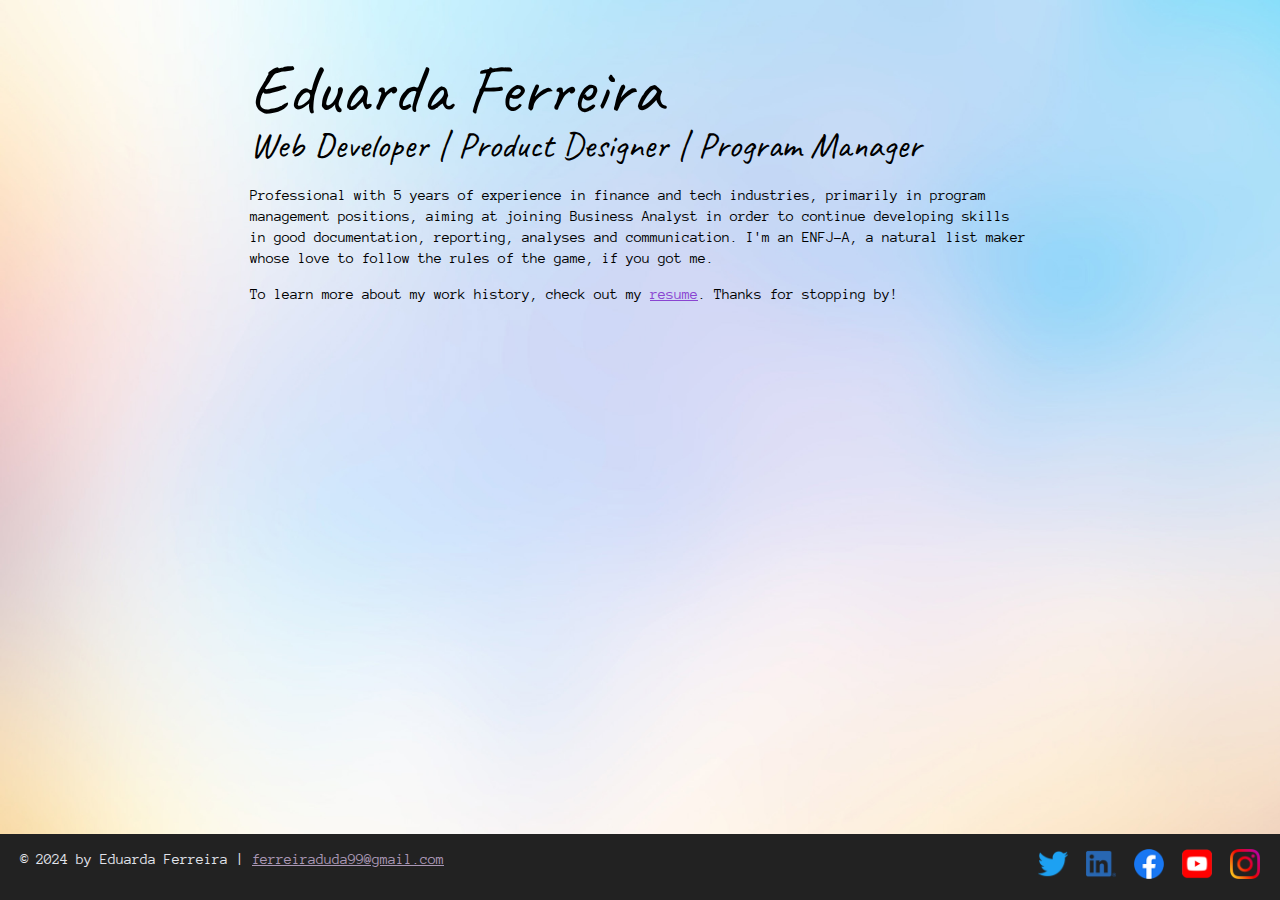
<file: personal-site/index.html>
<!DOCTYPE html>
<html lang="en">
  <head>
    <meta charset="UTF-8">
    <meta name="viewport" content="width=device-width, initial-scale=1.0">
    <title>Eduarda Ferreira | Home page </title>
    <link rel="preconnect" href="https://fonts.googleapis.com">
    <link rel="preconnect" href="https://fonts.gstatic.com" crossorigin>
    <link href="https://fonts.googleapis.com/css2?family=Anonymous+Pro&family=Caveat&display=swap" rel="stylesheet">
    <link rel="stylesheet" href="css/style.css">
  </head>
  <body class="home">
      <!-- //  INTRO  // -->
      <div class="content-wrapper">
        <div class="content-bg">
          <header>
            <!-- Start content edits below this line. -->
            <h1>Eduarda Ferreira</h1>
            <h2>Web Developer | Product Designer | Program Manager</h2>

            <!-- End content edits here. -->
          </header>

          <!-- //  ABOUT ME  // -->
          <main>
              <!-- Start content edits below this line. -->
              <p> Professional with 5 years of experience in finance and tech industries, primarily in program management positions, aiming at joining Business Analyst in order to continue developing skills in good documentation, reporting, analyses and communication. I'm an ENFJ-A, a natural list maker whose love to follow the rules of the game, if you got me. </p>
              
              <p>To learn more about my work history, check out my <a href="resume.html"> resume</a>. Thanks for stopping by!</p>

            <!-- End content edits here. -->
          </main>
        </div>
    </div>

    <!-- //  FOOTER INFO, SOCIAL MEDIA  // -->
    <footer>
      <!-- Start content edits below this line. -->
      <p>© 2024 by Eduarda Ferreira | <a href="mailto:ferreiraduda99@gmail.com">ferreiraduda99@gmail.com</a></p>

      <!-- Add or remove any networks. -->
      <ul class="socials">
        <li>
          <a href="#" target="_blank"><img src="images/icon-logo-twitter.png" alt="My Twitter"></a>
        </li>
        <li>
          <a href="https://www.linkedin.com/in/eduardaflima/" target="_blank"><img src="images/icon-logo-linkedin.png" alt="My LinkedIn"></a>
        </li>
        <li>
          <a href="https://www.facebook.com/eduardalima99/" target="_blank"><img src="images/icon-logo-facebook.png" alt="My Facebook"></a>
        </li>
        <li>
          <a href="#" target="_blank"><img src="images/icon-logo-youtube.png" alt="My Youtube"></a>
        </li>
        <li>
          <a href="https://www.instagram.com/flduda/" target="_blank"><img src="images/icon-logo-instagram.png" alt="My Instagram"></a>
        </li>
      </ul>
      <!-- End content edits here. -->
    </footer>
  </body>
</html>
</file>
<file: personal-site/css/style.css>
/* 
Color palete

Wine Berry: #521E49
Cerise: ##D440B1
Purple Heart: #8944D1
Cadet Blue: #9EA8BD
*/

/* Global Styles
-------------------------------------*/

/* 
  https://www.paulirish.com/2012/box-sizing-border-box-ftw/
*/
html {
    box-sizing: border-box;
    font-size: 62.5% /*set a default to 10px*/;
  }
  *, *:before, *:after {
    box-sizing: inherit;
  }

html, body {
    height: 100%;
}

body {
    background: #E2E5EC;
    margin: 0;
    font-family: 'Anonymous Pro', monospace;
    font-size: 1.5rem;
    line-height: 1.4;
}

h1, h2, h3 {
    font-family: 'Caveat', cursive;
    font-weight: 400;
    margin: 0;
}
h1 {
    font-size: 7rem;
    line-height: 0.85;
}
h2 {
    font-size: 3.6rem;
}
h3 {
    font-size: 2.4rem;
}

/*links*/
a {
    color:  #8944D1;
}

a:hover {
    color: #E2E5EC;
    text-decoration: none;
}

footer a {
    color:#AB98B6;
}
footer a:hover {
    color: #AAD8F4; 
}

.btn {
    background: #AB98B6;
    color: #f6f6f6;
    text-decoration: none;
    text-transform: uppercase;
    font-size: 1.2rem;
    display: inline-block;
    padding: 7px;
    letter-spacing: 0.1em;
    line-height: 1;
    border-radius: 4px;
}

.content-wrapper {
    margin: 0 auto;
    padding: 30px;
    max-width: 900px;
}


/* HOME
-------------------------------------*/
.home {
    background: url(../images/bg-gradient.jpg) no-repeat;
    background-size: cover; 
    display: flex;
    flex-direction: column;
}

.home .content-wrapper {

    flex: 1 0 auto;
}
.content-bg {
    background: rgd(255 255 255 / 0.9);
    padding: 30px;
}
@media screen and (max-width:650px){
    .home .content-wrapper {
        padding: 10px;
    }
    .content-bg {
        padding: 20px;
    }
}

/* RESUME
-------------------------------------*/
.resume header::before {
    background: url(../images/bg-gradient.jpg) center;
    background-size: cover ;
    content: "" ;
    display: block;
    height: 375px;
}
.resume-section {
    margin-bottom: 50px;
}
.resume-section h2 {
    border-bottom: 2px dashed #AAD8F4;
}
.download-link {
    position: fixed;
    top: 5px;
    left: 5px;
    font-size: 1.5rem;
}
@media screen and (max-width: 1200px){
    .download-link {
        position: absolute;;
    }
}
@media screen and (max-width: 500px){
    .resume header::before {
        height: 200px;
    }
    h1 {
        font-size: 5rem;
    }
    h2 {
        font-size: 2.6rem;
    }
}

/* PROFILE
-------------------------------------*/
.project-item {
    display: flow-root;
    margin: 30px 0;
}
.project-item img {
    width: 300px;
    float: left;
    margin-right: 20px;

}

/* PROJECTS 
-------------------------------------*/
.project-item {
    margin: 30px 0;
}
.project-item img {
    width: 300px;
}
@media screen and (min-width:860px) {
    .project-item {
        display: flow-root;
    }
    .project-item img {
        float: left;
        margin-right: 20px;
    }
}
@media screen and (min-width:650px) and (max-width:859px) {
    .project-wrapper {
        display: grid;
        grid-template-columns: repeat(2, 1fr);
        column-gap: 20px;
    }
    .project-item img {
        width: 100%;
    }
}
@media screen and (max-width:500px){
    .project-item img {
        width: 100%;
        margin-bottom: 10px;
    }
}
/* WORK EXPERIENCE
-------------------------------------*/
.work-item {
    margin: 30px 0;
}
.work-details p {
    margin: 0;
}

@media screen and (min-width: 860px){
    .work-item {
        display: grid;
        grid-template-columns: 300px 1fr;
        column-gap: 20px;
    }
    .work-summary p:first-child {
        margin: 0;
    }
}


/* EDUCATION
-------------------------------------*/
.education-item {
    margin: 30px 0;
}
.education-item p {
    margin:0 ;
}

/* FOOTER
-------------------------------------*/
footer {
    background: #222;
    color: #E2E5EC; 
}
.socials {
    list-style-type: none;
    padding: 0;
}
.socials li {
    display: inline-block;
    margin-left: 10px;
}
.socials img{
    width: 30px;
}
.socials img:hover{
    opacity: 0.5;
}

@media screen and (min-width: 860px){
    footer {
        display: flex;
        justify-content: space-between;
        padding: 0 20px;
    }
}
@media screen and (max-width: 859px){
    footer{
        text-align: center;
        padding: 10px;
    }
}
</file>
